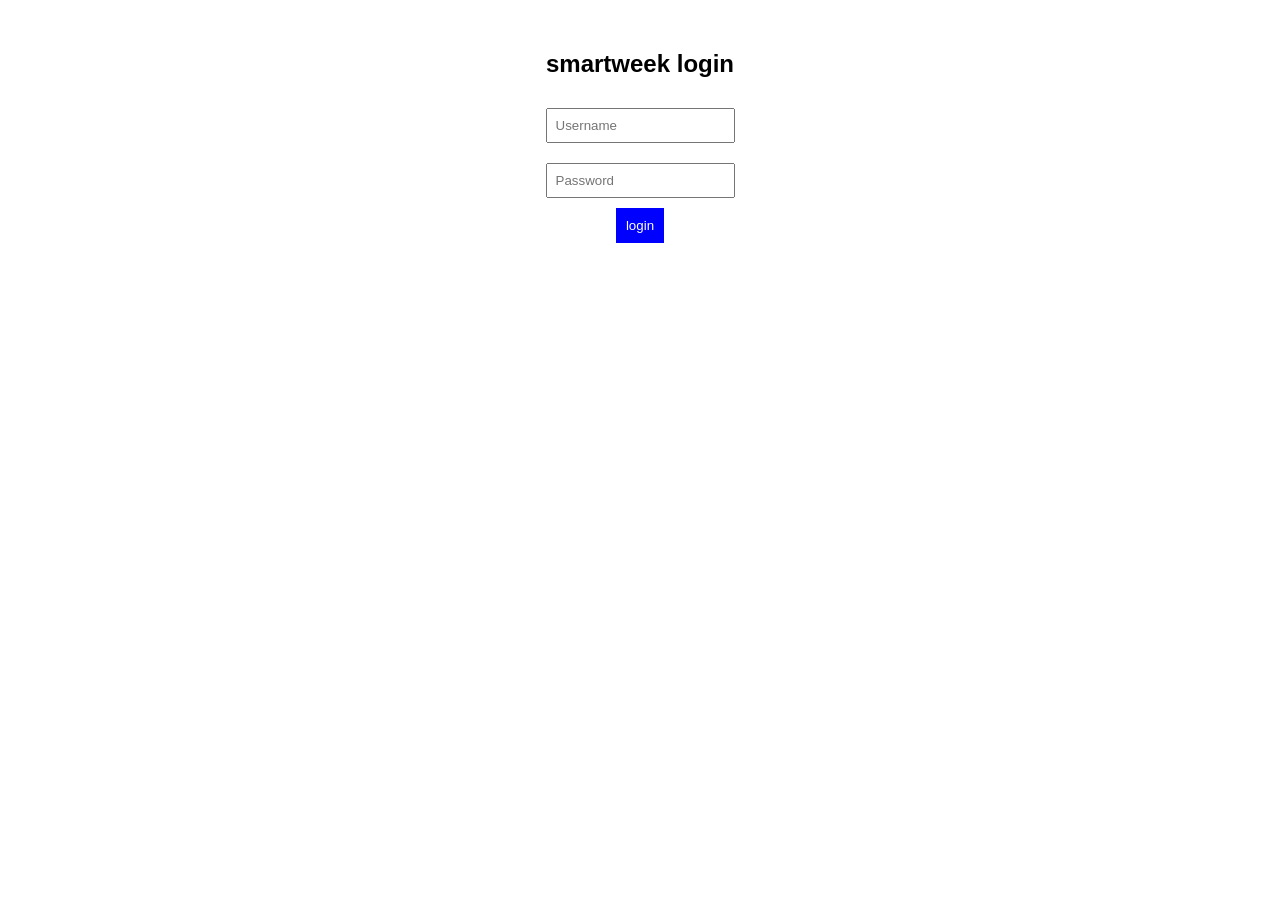
<file: software engenering/index.html>
<html>
<head>
    <title>SmartWeek Login</title>
    <link rel="stylesheet" href="style.css"
</head> 
<body>
    <h2>smartweek login</h2>

    <input type="text" placeholder="Username"><br>
    <input type="password" placeholder="Password"><br>

    <button onclick="login()">login</button>

    <script src="script.js"></script>
</body>   
</html>
</file>
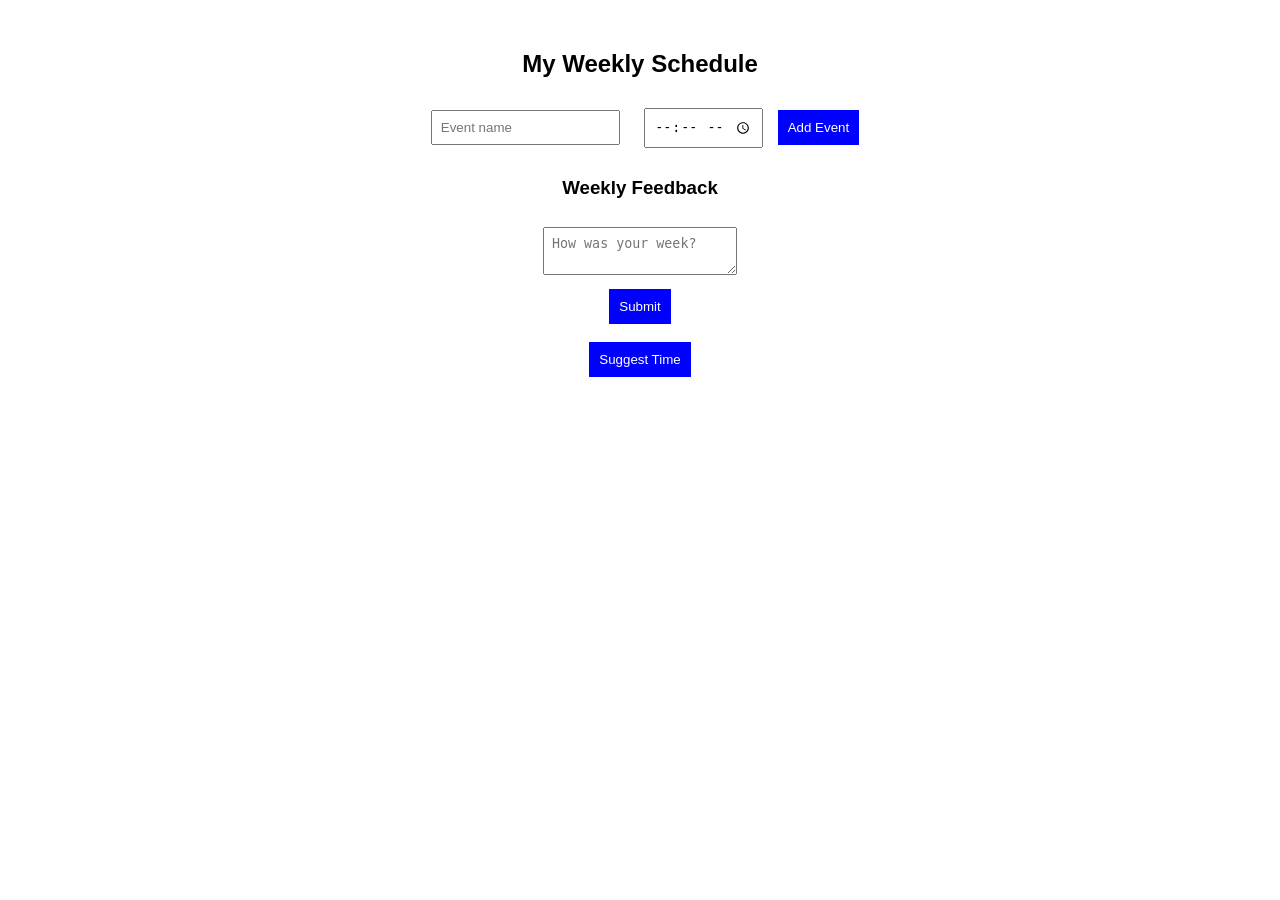
<file: software engenering/dashboard.html>
<!DOCTYPE html>
<html>
<head>
    <title>SmartWeek Dashboard</title>
    <link rel="stylesheet" href="style.css">
</head>
<body>

    <h2>My Weekly Schedule</h2>

    <input type="text" id="eventName" placeholder="Event name">
    <input type="time" id="eventTime">
    <button onclick="addEvent()">Add Event</button>

    <ul id="eventList"></ul>

    <h3>Weekly Feedback</h3>
    <textarea id="feedback" placeholder="How was your week?"></textarea>
    <br>
    <button onclick="submitFeedback()">Submit</button>

    <br><br>
    <button onclick="suggestTime()">Suggest Time</button>

    <script src="script.js"></script>

</body>
</html>
</file>
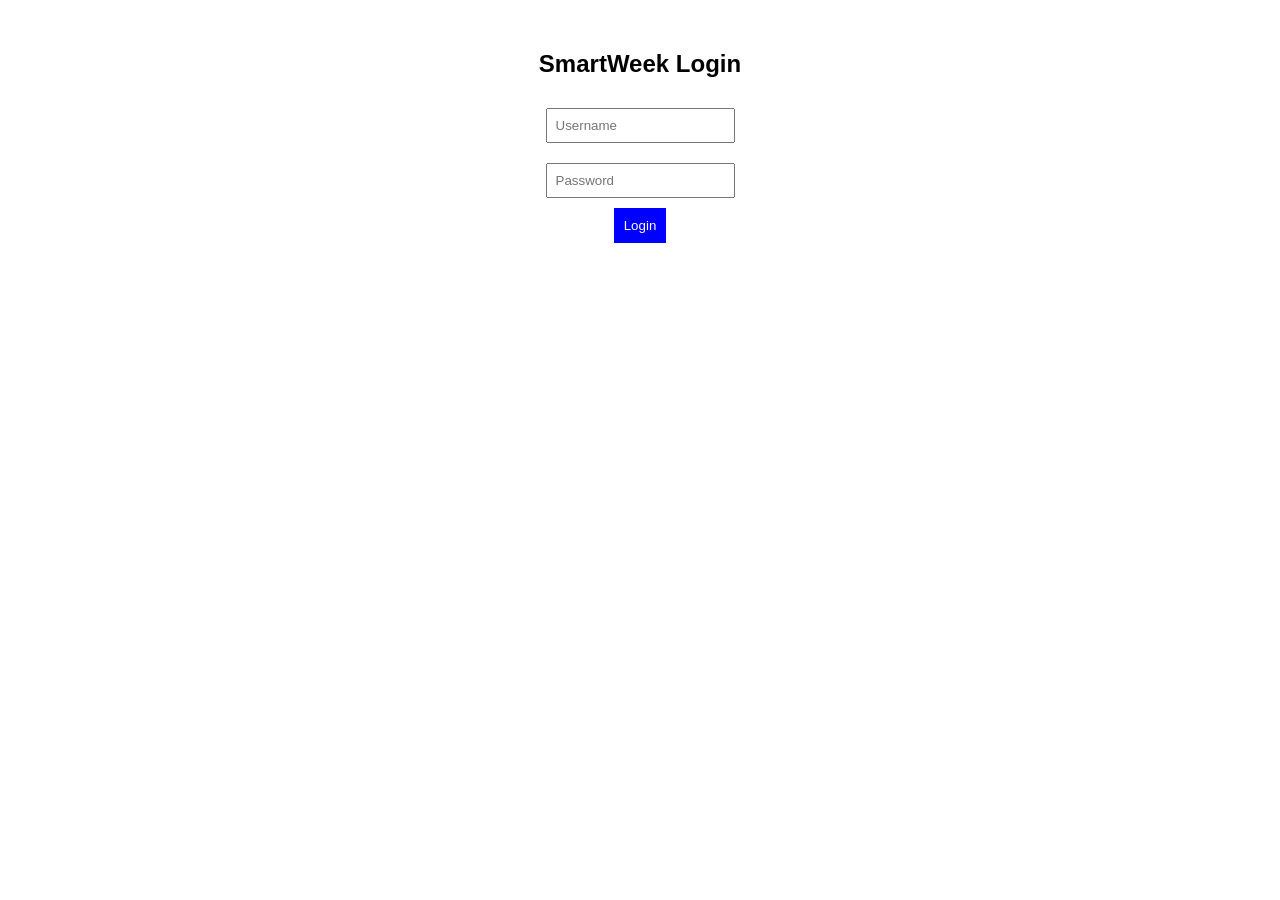
<file: software engenering/login.html>
<!DOCTYPE html>
<html>
<head>
    <title>SmartWeek Login</title>
    <link rel="stylesheet" href="style.css">
</head> 
<body>
    <h2>SmartWeek Login</h2>

    <input type="text" placeholder="Username"><br>
    <input type="password" placeholder="Password"><br>

    <button onclick="login()">Login</button>

    <script src="script.js"></script>
</body>   
</html>
</file>
<file: software engenering/style.css>
body {
    font-family: Arial;
    text-align: center;
    margin-top: 50px;
}

input, textarea {
    margin: 10px;
    padding: 8px;
}

button {
    padding: 10px;
    background-color: blue;
    color: white;
    border: none;
    cursor: pointer;
}
</file>
